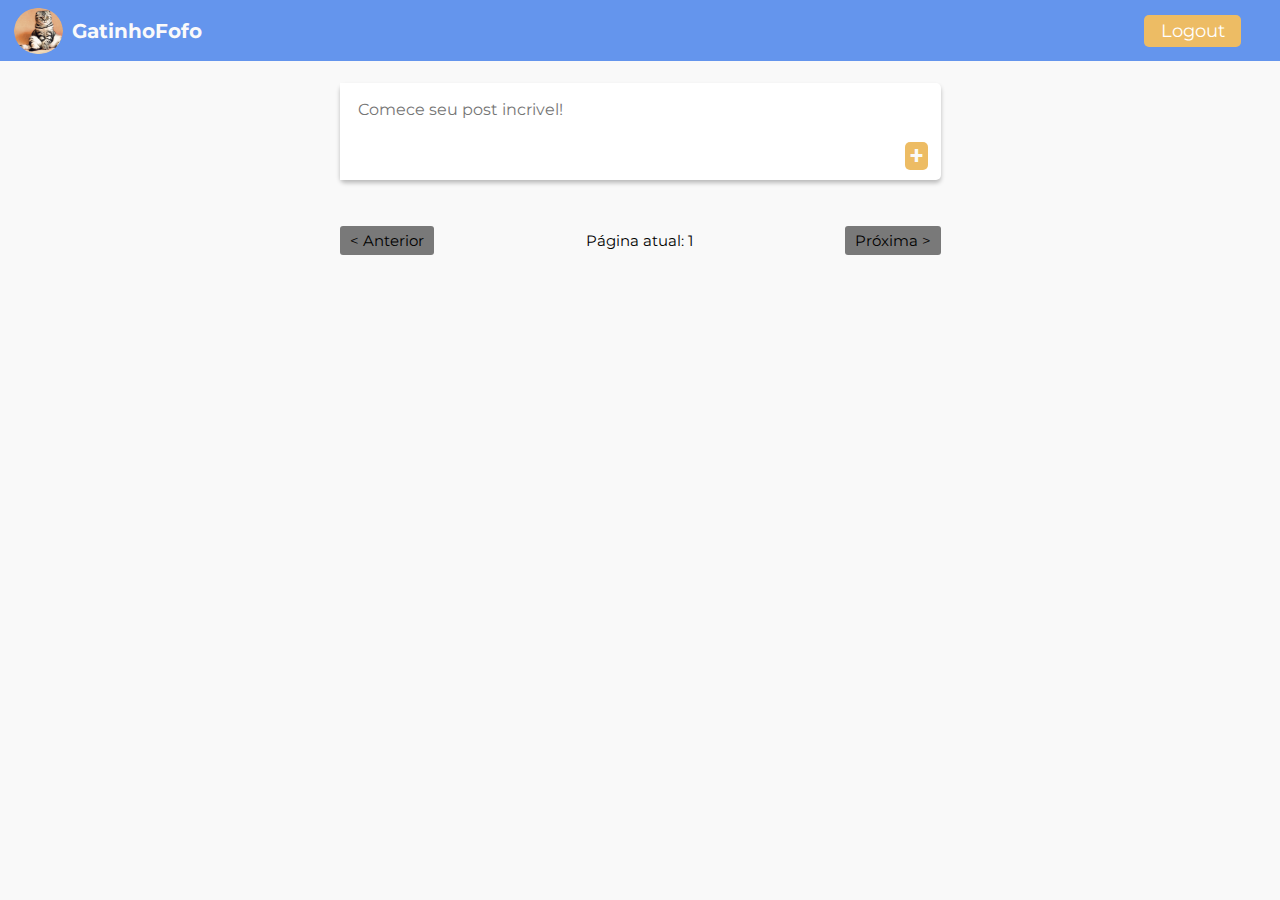
<file: index.html>
<!DOCTYPE html>
<html lang="en">
<head>
  <meta charset="UTF-8">
  <meta http-equiv="X-UA-Compatible" content="IE=edge">
  <meta name="viewport" content="width=device-width, initial-scale=1.0">
  <link rel="preconnect" href="https://fonts.googleapis.com">
  <link rel="preconnect" href="https://fonts.gstatic.com" crossorigin>
  <link href="https://fonts.googleapis.com/css2?family=Montserrat:wght@300;400;700&family=Roboto&display=swap" rel="stylesheet">
  <link rel="stylesheet" href="src/styles/root.css">
  <link rel="stylesheet" href="src/styles/reset.css">
  <link rel="stylesheet" href="src/styles/style.css">
  <title>m2-entrega-blog-m2</title>
</head>
<body>
  <header class="cabecalho">
    <div class="cabecalho__logo">
      <img id="userImg" class="logo__img" src="src/assets/logo.png" alt="logo gatinho">
      <h1 id="userName" class="logo__h1">GatinhoFofo</h1>
    </div>
    <a href="src/pages/login.html" class="cabecalho__logout" id="btnLog">Logout</a>
  </header>
  <main class="posts">
    <div class="posts__Create">
      <textarea name="textPost" id="textPost" placeholder="Comece seu post incrivel!" cols="30" rows="10"></textarea>
      <p id="sendPost">+</p>
    </div>
    <ul class="posts__listPosts">
      <!-- <li class="listPosts__post">
        <figure class="post__figure"><img class="post__img" src="src/assets/logo.png" alt=""></figure>
        <div class="post__containerPost">
          <h2 class="post__title">GatinhoFofo</h2>
          <p class="post__text">Lorem ipsum dolor sit amet consectetur adipisicing elit. Voluptatem quia, ad sunt accusamus laudantium saepe! Sequi, pariatur corporis? Possimus, dolorem. Commodi, facere placeat cupiditate perspiciatis debitis quos maxime iusto nihil! Lorem ipsum dolor sit amet. Et iste labore ut similique consequuntur et consequuntur harum est repellendus quia 33 tempore similique. Nam reprehenderit vero eos maxime consequatur At nihil facere vel quam nemo eum perspiciatis maiores qui atque quia. 
          </p>
        </div>
        <div class="post__containerBtns">
          <button class="post__btnEdit" >Editar</button>
          <button class="post__btnDelete" >Apagar</button>
          <span class="post__date">15/02/2022</span>
        </div>
      </li> -->
    </ul>
    <div class="posts__trocarPage">
      <button class="trocarPage__anterior" id="anteriorPage">&#60 Anterior</button>
      <p class="trocarPage__numberPage" id="Page-1">Página atual: 1</p>
      <button class="trocarPage__proxima" id="proximaPage">Próxima &#62</button>
    </div>
    <div class="modalEdit"></div>
  </main>

  <script type="module" src="src/js/scripts/index.js"></script>
</body>
</html>
</file>
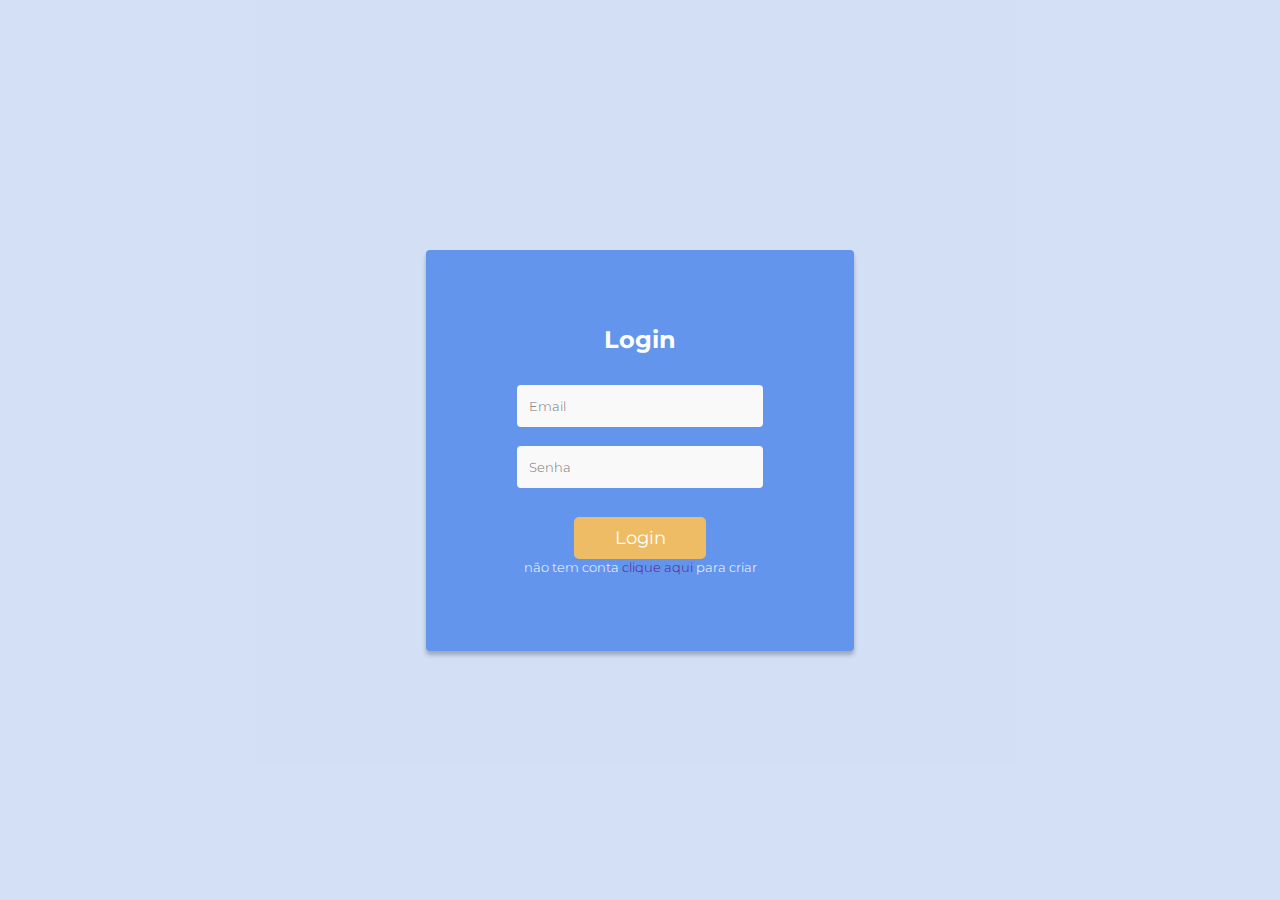
<file: src/pages/login.html>
<!DOCTYPE html>
<html lang="en">
<head>
    <meta charset="UTF-8">
    <meta http-equiv="X-UA-Compatible" content="IE=edge">
    <meta name="viewport" content="width=device-width, initial-scale=1.0">
    <link rel="preconnect" href="https://fonts.googleapis.com">
    <link rel="preconnect" href="https://fonts.gstatic.com" crossorigin>
    <link href="https://fonts.googleapis.com/css2?family=Montserrat:wght@300;400;700&display=swap" rel="stylesheet">
    <link rel="stylesheet" href="../styles/root.css">
    <link rel="stylesheet" href="../styles/reset.css">
    <link rel="stylesheet" href="../styles/login.css">
    <title>Logar</title>
</head>
<body>
    <div class="err"></div>
    <div class="container__log" id="acess"></div>
    <script type="module" src="../js/scripts/login.js"></script>
</body>
</html>
</file>
<file: src/styles/root.css>
:root{
    --font-montserrat: 'Montserrat', sans-serif;
    --font-roboto: 'Roboto', sans-serif;

    --color-whiteDark: 249, 249, 249;
    --color-white: 255, 255, 255;
    --color-blue: 100, 149, 237;
    --color-gold: 237, 188, 100;
    --color-black: 0, 0, 0;
    --color-blackLight: 95, 92, 92;
    --color-gray: 152, 152, 152;
    --color-whiteLogo: 250, 250, 250;
    --color-red: 237, 100, 100;
}
</file>
<file: src/styles/style.css>
.cabecalho {
    display: flex;
    justify-content: space-between;
    align-items: center;
    height: 61px;
    background-color: rgba(var(--color-blue), 1);
    padding: 0 39px 0 14px;
}

.cabecalho__logo {
    display: flex;
    align-items: center;
    gap: 9px;
}

.logo__img {
    width: 49px;
    height: 46px;
    border-radius: 100px;
}

.logo__h1 {
    font-weight: 700;
    font-size: 20px;
    line-height: 24px;
    color: rgba(var(--color-whiteLogo));
}

.cabecalho__logout {
    background-color: rgba(var(--color-gold), 1);
    width: 97px;
    text-align: center;
    padding: 5px 0;
    border-radius: 5px;
    font-weight: 400;
    font-size: 18px;
    line-height: 22px;
    color: rgba(var(--color-white), 1);
    cursor: pointer;
}

.posts__Create {
    width: 90vw;
    height: 97px;
    margin: 22px auto 36px auto;
    box-shadow: 0px 3px 4px rgba(var(--color-black), 0.25);
    border-radius: 5px;
    display: flex;
    justify-content: space-between;
    background-color: rgba(var(--color-white), 1);
}

@media screen and (min-width: 630px) {
    .posts__Create {
        width: 601px;
    }
}

.posts__Create > textarea {
    max-width: 90%;
    max-height: 100%;
    min-width: 90%;
    min-height: 100%;
    resize: none;
    padding: 17px 18px 0 18px;
    font-weight: 400;
    font-size: 16px;
    line-height: 20px;
    color: rgba(var(--color-gray), 1);
}

.posts__Create > p {
    align-self: flex-end;
    margin: 0 13px 10px 0;
    font-family: var(--font-roboto);
    font-style: normal;
    font-weight: 700;
    font-size: 24px;
    line-height: 28px;
    color: rgba(var(--color-whiteLogo));
    background-color: rgba(var(--color-gold), 1);
    border-radius: 5px;
    padding: 0 5px;
    cursor: pointer;
}

.posts__listPosts {
    width: 90vw;
    display: flex;
    flex-direction: column;
    gap: 6px;
    margin: 0 auto;
    margin-bottom: 10px;
}

@media screen and (min-width: 630px) {
    .posts__listPosts {
        width: 601px;
    }
}

.listPosts__post {
    display: flex;
    justify-content: space-between;
    width: 100%;
    flex-wrap: wrap;
    padding: 14px 30px 18px 21px;
    border-radius: 5px;
    box-shadow: 0px 3px 4px rgba(var(--color-black), 0.25);
    background-color: rgba(var(--color-white), 1);
}

@media screen and (min-width: 630px) {
    @media screen and (min-width: 630px) {
        .listPosts__post {
            flex-wrap: nowrap;
            height: 180px;
        }
    }
}

.post__img {
    width: 71px;
    height: 71px;
    border-radius: 100px;
}

.post__containerPost {
    width: 351px;
    max-width: 351px;
    height: 160px;
    overflow: scroll;
}

.post__title {
    font-weight: 700;
    font-size: 16px;
    line-height: 20px;
    color: rgba(var(--color-black), 1);
}

.post__text {
    display: block;
    font-weight: 400;
    font-size: 16px;
    line-height: 19px;
    color: rgba(var(--color-blackLight), 1);
    font-family: var(--font-roboto);
}

.post__containerBtns {
    align-self: flex-end;
    width: 80px;
    text-align: center;
    display: flex;
    flex-direction: column;
}

.post__btnEdit {
    font-weight: 400;
    font-size: 12px;
    line-height: 15px;
    color: rgba(var(--color-blue), 1);
    margin-bottom: 10px;
    cursor: pointer;
}

.post__btnDelete {
    font-weight: 400;
    font-size: 12px;
    line-height: 15px;
    color: rgba(var(--color-red), 1);
    margin-bottom: 10px;
    cursor: pointer;
}

.post__date {
    font-weight: 400;
    font-size: 12px;
    line-height: 14px;
    color: rgba(var(--color-gray), 1);
}

.posts__trocarPage {
    width: 90vw;
    display: flex;
    align-items: center;
    justify-content: space-between;
    margin: 0 auto 50px auto;
}

@media screen and (min-width: 630px) {
    .posts__trocarPage {
        width: 601px;
    }
}

.trocarPage__anterior, .trocarPage__proxima {
    background-color: #797979;
    font-size: 10px;
    border-radius: 3px;
    padding: 5px 10px;
    cursor: pointer;
}

.trocarPage__numberPage {
    font-size: 10px;
}

@media screen and (min-width: 351px) {
    .trocarPage__anterior, .trocarPage__proxima {
        font-size: 15px;
    }

    .trocarPage__numberPage {
        font-size: 15px;
    }
}

.modal__editPost {
    position: fixed;
    display: flex;
    flex-direction: column;
    justify-content: center;
    gap: 10px;
    align-items: center;
    margin: auto auto;
    width: 300px;
    height: 300px;
    top: 0;
    right: 0;
    bottom: 0;
    left: 0;
    opacity:1;
    z-index: 99999;
    background-color: rgba(var(--color-gray), 1);
    border-radius: 30px
}

.modal__editPost > textarea{
    min-width: 280px;
    min-height: 180px;
    max-width: 280px;
    max-height: 180px;
    overflow: scroll;
    background-color: rgba(var(--color-white), 1);
    border-radius: 10px;
    resize: none;
}

.modal__editPost .editPost__btnSalvar {
    background-color: rgba(var(--color-gold), 1);
    border-radius: 5px;
    color: rgba(var(--color-white), 1);
    padding: 5px 10px;
}

.editPost__btnSair {
    margin: 0;
    align-self: flex-end;
    margin-right: 20px;
}

.editPost__btnSair > img{
    width: 23px;
    height: 23px;
    border-radius: 35px;
}
</file>
<file: src/styles/login.css>
body {
    width: 100vw;
    height: 100vh;
    display: flex;
    align-items: center;
    justify-content: center;
    flex-direction: column;
    font-family: var(--font-montserrat);
    background-color: rgba(var(--color-blue), 0.25);
}

body h2{
    background-color: #FFFFFF;
    color: red;
    margin-bottom: 10px;
}

.container__log {
    padding: 25px 91px;
    width: 428px;
    height: 401px;
    background-color: rgba(var(--color-blue), 1);
    box-shadow: 0px 4px 4px rgba(var(--color-black), 0.25);
    border-radius: 4px;
    display: flex;
    flex-direction: column;
    align-items: center;
    justify-content: center;
}

.title {
    font-weight: 700;
    font-size: 24px;
    line-height: 29px;
    color: rgba(var(--color-white), 1);
    margin-bottom: 31px;
}

.form__inputs {
    display: flex;
    flex-direction: column;
    gap: 19px;
}

.input {
    height: 42px;
    width: 246px;
    padding: 13px 0 13px 12px;
    font-weight: 300;
    font-size: 13px;
    line-height: 16px;
    color: rgba(var(--color-blackLight), 1);
    border-radius: 4px;
    background-color: rgba(var(--color-whiteDark), 1);
}

.btn {
    background-color: rgba(var(--color-gold), 1);
    width: 132px;
    height: 42px;
    border-radius: 5px;
    color: rgba(var(--color-white), 1);
    font-weight: 400;
    font-size: 18px;
    line-height: 22px;
    align-self: center;
    margin-top: 10px;
}

.textUser {
    font-weight: 300;
    font-size: 13px;
    line-height: 16px;
    color: rgba(var(--color-white), 1);
}
</file>
